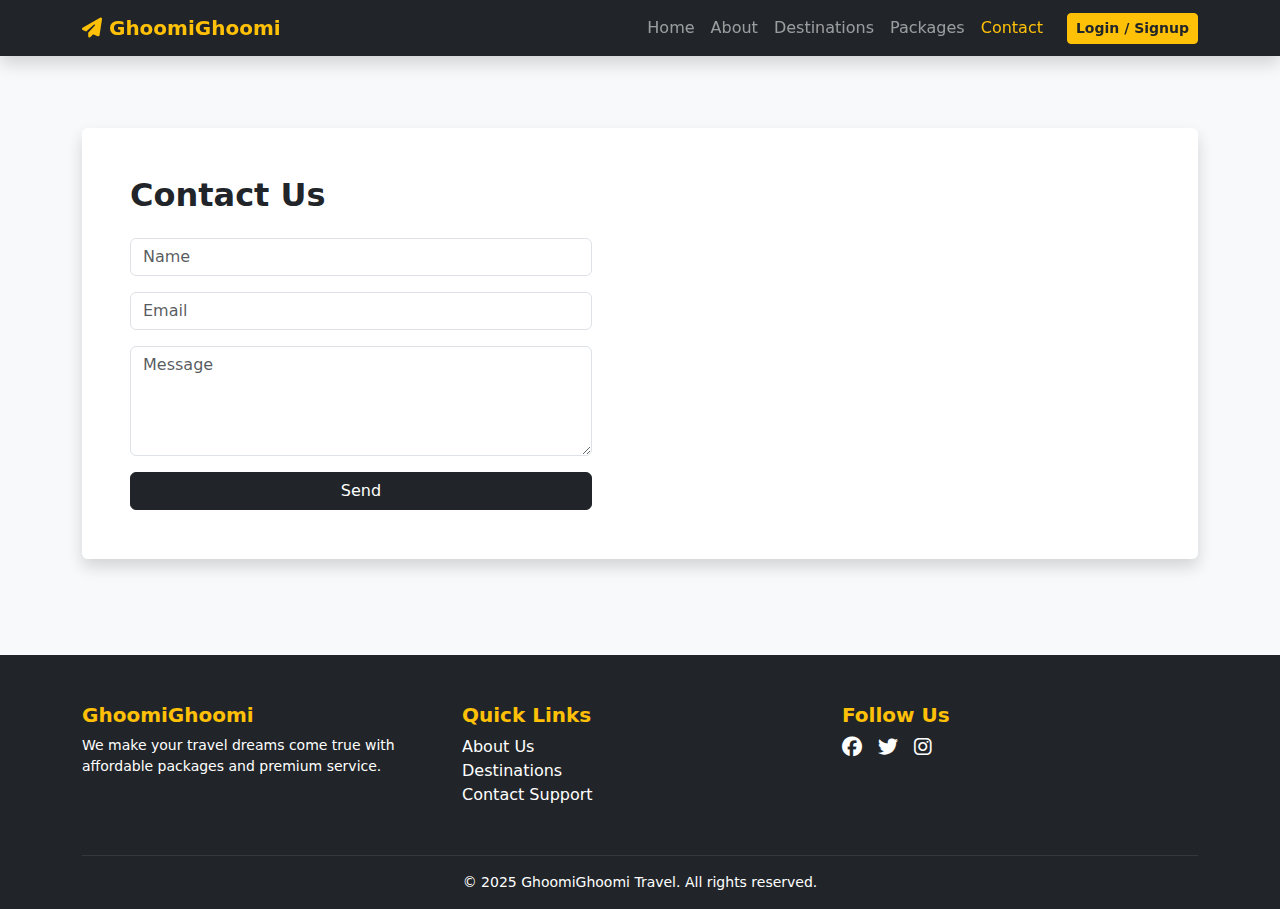
<file: contact.html>
<!DOCTYPE html>
<html lang="en">
<head>
    <meta charset="UTF-8">
    <title>Contact Us</title>
    <link href="https://cdn.jsdelivr.net/npm/bootstrap@5.3.0/dist/css/bootstrap.min.css" rel="stylesheet">
    <link rel="stylesheet" href="https://cdnjs.cloudflare.com/ajax/libs/font-awesome/6.4.0/css/all.min.css">
    <style> body { padding-top: 80px; background: #f8f9fa; } </style>
</head>
<body>

    <div class="container py-5">
        <div class="card border-0 shadow overflow-hidden">
            <div class="row g-0">
                <div class="col-md-6 p-5 bg-white">
                    <h2 class="fw-bold mb-4">Contact Us</h2>
                    <form onsubmit="event.preventDefault(); alert('Sent!');">
                        <input type="text" class="form-control mb-3" placeholder="Name" required>
                        <input type="email" class="form-control mb-3" placeholder="Email" required>
                        <textarea class="form-control mb-3" rows="4" placeholder="Message"></textarea>
                        <button class="btn btn-dark w-100">Send</button>
                    </form>
                </div>
                <div class="col-md-6">
                    <iframe width="100%" height="100%" frameborder="0" style="border:0; min-height: 400px;" 
                        src="https://www.google.com/maps/embed?pb=!1m18!1m12!1m3!1d3884.052561836885!2d77.75282807410119!3d13.222016687116897!2m3!1f0!2f0!3f0!3m2!1i1024!2i768!4f13.1!3m3!1m2!1s0x3bae1d1a987e305f%3A0x554a8703996500f!2sChanakya%20University!5e0!3m2!1sen!2sin!4v1764050516078!5m2!1sen!2sin" width="600" height="450" style="border:0;" allowfullscreen="" loading="lazy" referrerpolicy="no-referrer-when-downgrade"></iframe>v"></iframe>
                </div>
            </div>
        </div>
    </div>

    <script src="auth.js"></script>
    <script src="main.js"></script>
    <script src="https://cdn.jsdelivr.net/npm/bootstrap@5.3.0/dist/js/bootstrap.bundle.min.js"></script>
</body>
</html>
</file>
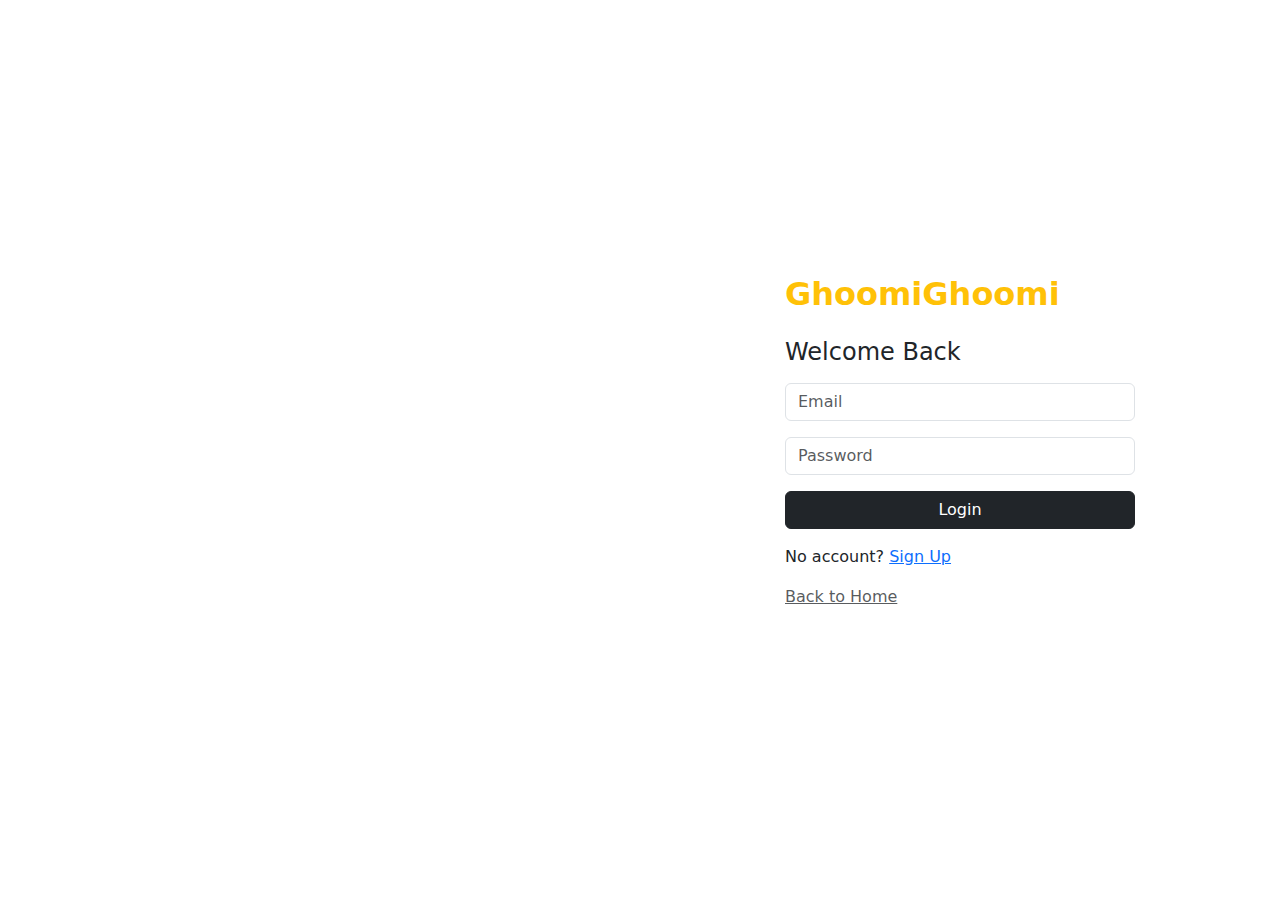
<file: login.html>
<!DOCTYPE html>
<html lang="en">
<head>
    <meta charset="UTF-8">
    <title>Login - GhoomiGhoomi</title>
    <link href="https://cdn.jsdelivr.net/npm/bootstrap@5.3.0/dist/css/bootstrap.min.css" rel="stylesheet" crossorigin="anonymous">
    <link rel="stylesheet" href="css/login.css">
    
</head>
<body>

    <div class="split">
        <div class="left"></div>
        <div class="right">
            <div class="auth-box">
                <h2 class="fw-bold text-warning mb-4">GhoomiGhoomi</h2>
                
                <form id="loginForm">
                    <h4 class="mb-3">Welcome Back</h4>
                    <input type="email" id="lEmail" class="form-control mb-3" placeholder="Email" required>
                    <input type="password" id="lPass" class="form-control mb-3" placeholder="Password" required>
                    <button class="btn btn-dark w-100 mb-3">Login</button>
                    <p>No account? <a href="#" onclick="toggle()">Sign Up</a></p>
                    <p><a href="index.html" class="text-muted">Back to Home</a></p>
                </form>

                <form id="signupForm" class="hidden">
                    <h4 class="mb-3">Create Account</h4>
                    <input type="text" id="rName" class="form-control mb-3" placeholder="Full Name" required>
                    <input type="email" id="rEmail" class="form-control mb-3" placeholder="Email" required>
                    <input type="password" id="rPass" class="form-control mb-3" placeholder="Password" required>
                    <button class="btn btn-warning w-100 mb-3">Sign Up</button>
                    <p>Have an account? <a href="#" onclick="toggle()">Login</a></p>
                </form>
            </div>
        </div>
    </div>

    <script src="auth.js"></script>
    <script>
        function toggle() {
            document.getElementById('loginForm').classList.toggle('hidden');
            document.getElementById('signupForm').classList.toggle('hidden');
        }

        document.getElementById('signupForm').addEventListener('submit', (e) => {
            e.preventDefault();
            const res = registerUser(
                document.getElementById('rName').value,
                document.getElementById('rEmail').value,
                document.getElementById('rPass').value
            );
            alert(res.message);
            if(res.success) toggle();
        });

        document.getElementById('loginForm').addEventListener('submit', (e) => {
            e.preventDefault();
            const res = loginUser(
                document.getElementById('lEmail').value,
                document.getElementById('lPass').value
            );
            if(res.success) window.location.href = "index.html";
            else alert(res.message);
        });
    </script>
</body>
</html>
</file>
<file: css/login.css>
body, html { height: 100%; margin: 0; }
        .split { display: flex; height: 100%; }
        .left { width: 50%; background: url('https://images.unsplash.com/photo-1469474968028-56623f02e42e?q=80&w=2074&auto=format&fit=crop') center/cover; }
        .right { width: 50%; display: flex; align-items: center; justify-content: center; background: white; }
        .auth-box { width: 350px; }
        .hidden { display: none; }
        @media(max-width:768px){ .left{display:none;} .right{width:100%;} }
</file>
